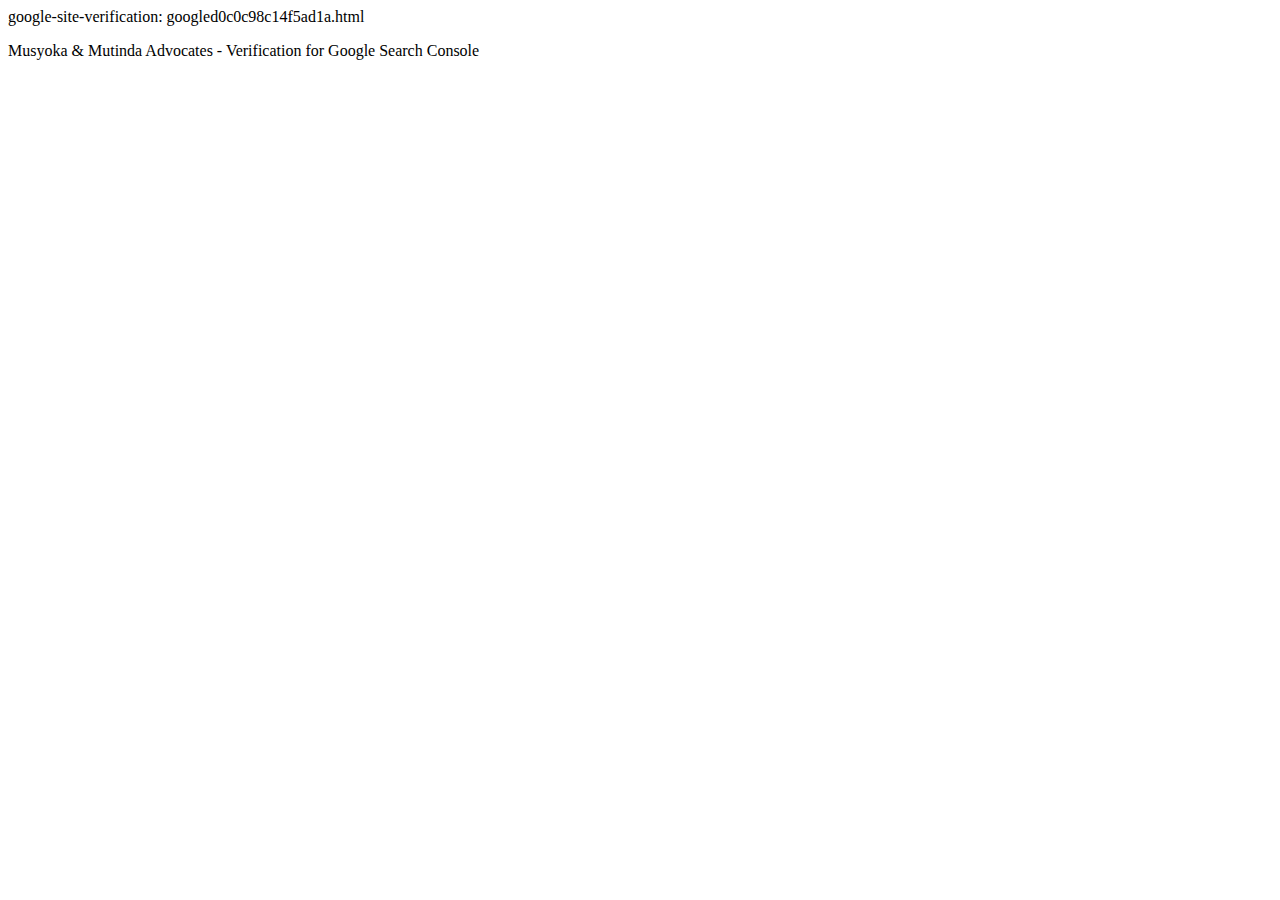
<file: googled0c0c98c14f5ad1a.html>
<!DOCTYPE html>
<html lang="en">
<head>
  <meta charset="UTF-8">
  <title>Google Site Verification | Musyoka & Mutinda Advocates</title>
</head>
<body>
  <!-- Google Site Verification for Musyoka & Mutinda Advocates -->
  google-site-verification: googled0c0c98c14f5ad1a.html
  <p>Musyoka & Mutinda Advocates - Verification for Google Search Console</p>
</body>
</html>
</file>
